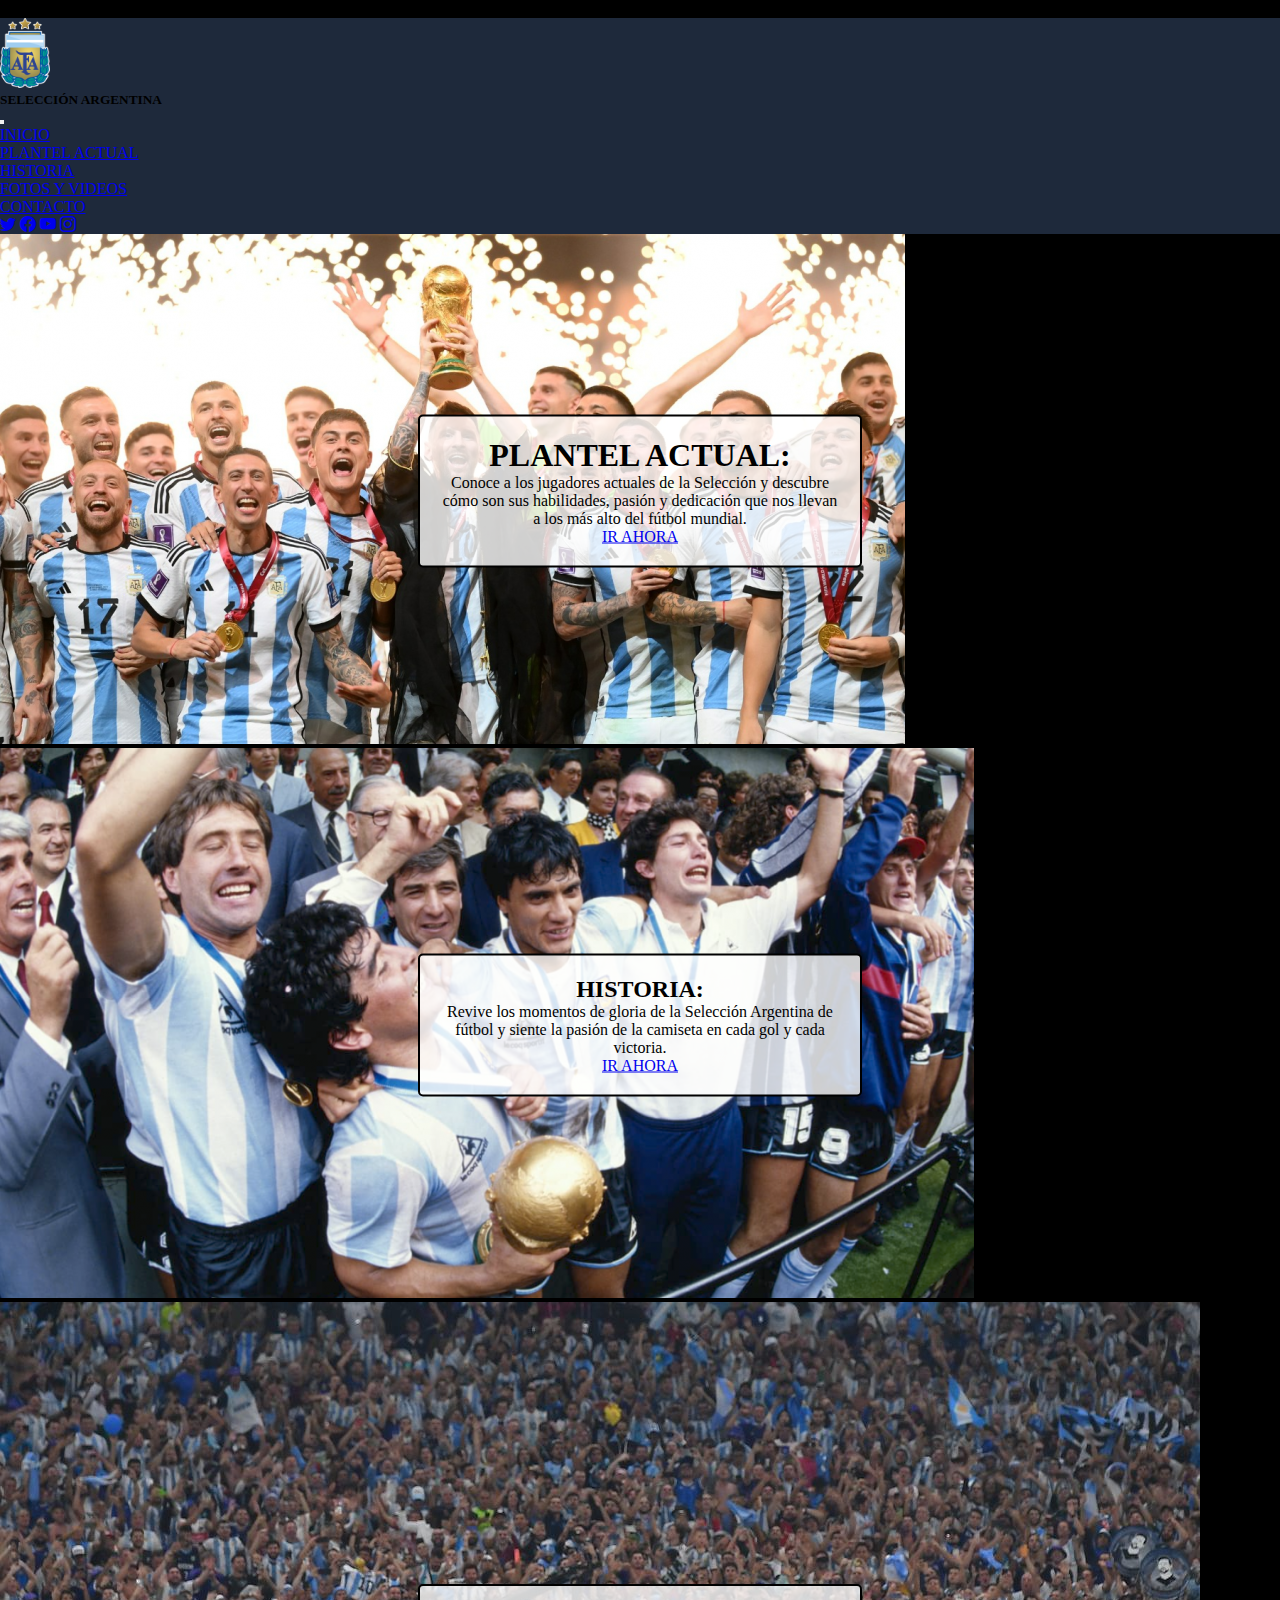
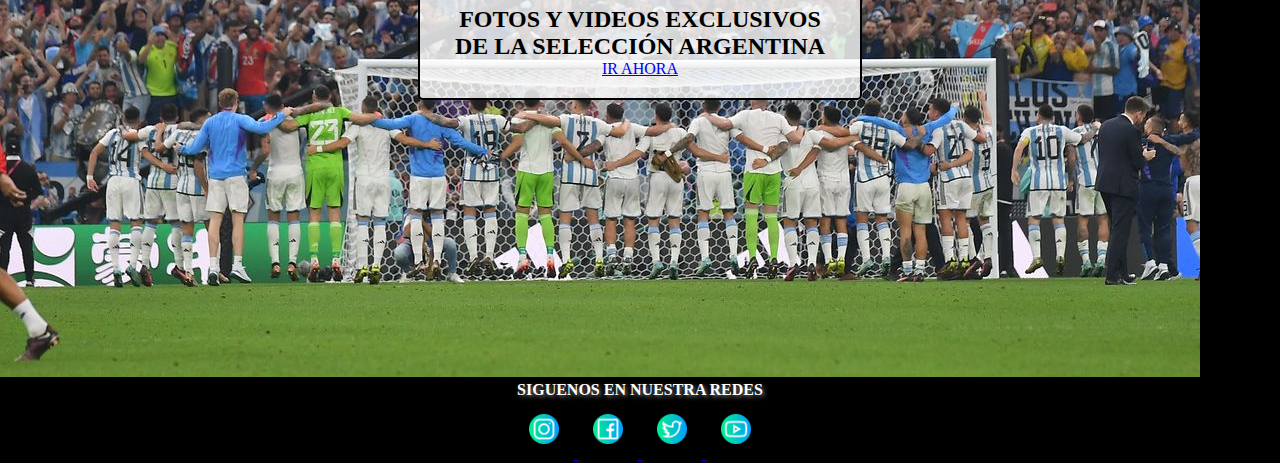
<file: index.html>
<!DOCTYPE html>
<html lang="en">
<head>
    <meta charset="UTF-8">
    <meta http-equiv="X-UA-Compatible" content="IE=edge">
    <meta name="viewport" content="width=device-width, initial-scale=1.0">
    <link href="https://cdn.jsdelivr.net/npm/bootstrap@5.3.0-alpha3/dist/css/bootstrap.min.css" rel="stylesheet" integrity="sha384-KK94CHFLLe+nY2dmCWGMq91rCGa5gtU4mk92HdvYe+M/SXH301p5ILy+dN9+nJOZ" crossorigin="anonymous">
    <link rel="stylesheet" href="css/styles.css">
    <link rel="stylesheet" href="https://cdn.jsdelivr.net/npm/bootstrap-icons@1.10.3/font/bootstrap-icons.css"
    <title>SELLECIÓN ARGENTINA</title>

</head>

<body>

<header>
    <section>
        <nav class="navbar navbar-expand-lg navbar-dark">
            <div class="container-fluid">
                <a href="index.html" class="logo navbar-brand text-info fw-semibold fs-4"><img src="img/logo afa.png" alt=""></a>
                <button
                    class="navbar-toggler"
                    type="button"
                    data-bs-toggle="offcanvas"
                    data-bs-target="#menuLateral"
                >
                    <span class="navbar-toggler-icon"></span>
                </button>
                <section
                    class="offcanvas offcanvas-start"
                    id="menuLateral"
                    tabindex="-1"
                >
                    <div class="offcanvas-header" data-bs-theme="dark">
                    <h5 class="offcanvas-title text-info">SELECCIÓN ARGENTINA</h5>
                    <button
                        class="btn-close"
                        type="button"
                        aria-label="Close"
                        data-bs-dismiss="offcanvas"
                    ></button>
                    </div>
                    <div
                    class="offcanvas-body d-flex flex-column justify-content-between px-0"
                    >
                    <ul class="navbar-nav fs-5 justify-content-evenly" >
                        <li class="nav-item p-3 py-md-1">
                            <a href="index.html" class="nav-link">INICIO</a>
                        </li>
                        <li class="nav-item p-3 py-md-1">
                            <a href="pages/plantel.html" class="nav-link">PLANTEL ACTUAL</a>
                        </li>
                        <li class="nav-item p-3 py-md-1">
                            <a href="pages/historial.html" class="nav-link">HISTORIA</a>
                        </li>
                        <li class="nav-item p-3 py-md-1">
                            <a href="pages/fotos.html" class="nav-link">FOTOS Y VIDEOS</a>
                        </li>
                        <li class="nav-item p-3 py-md-1">
                            <a href="pages/contacto.html" class="nav-link">CONTACTO</a>
                        </li>
                    </ul>
                    <div class="d-lg-none align-self-center py-3">
                        <a href="https://twitter.com/AFA" target="_blank"><i class="bi bi-twitter px-2 text-info fs-2"></i></a>
                        <a href="https://www.facebook.com/AFAOFICIAL/" target="_blank"><i class="bi bi-facebook px-2 text-info fs-2"></i></a>
                        <a href="https://www.youtube.com/user/AFAOficial" target="_blank"><i class="bi bi-youtube px-2 text-info fs-2"></i></a>
                        <a href="https://www.instagram.com/afaseleccion/" target="_blank"><i class="bi bi-instagram px-2 text-info fs-2"></i></a>
                    </div>
                    </div>
                </section>
                </div>
            </nav>
    </section>
</header>
<section class="plantel">
    <div class="container">
        <div class="row">
            <div class="col">
                <div class="position-relative">
                    <img src="img/campeones 2023.png" class="img-fluid" alt="campeones">
                        <div class="overlay-text">
                            <div class="text-box">
                                <h2>PLANTEL ACTUAL:</h2>
                                <p>Conoce a los jugadores actuales de la Selección y descubre cómo son sus habilidades, pasión y dedicación que nos llevan a los más alto del fútbol mundial.</p>
                            <a href="pages/plantel.html" target="_blank" class="btn btn-primary">IR AHORA</a>
                        </div>
                    </div>
                </div>
            </div>
        </div>
    </div>
</section>
<section>
    <div class="container">
        <div class="row">
            <div class="col">
                <div class="position-relative">
                    <img src="img/campeon 86.png" class="img-fluid" alt="campeones">
                        
                        <div class="overlay-text">
                            <div class="text-box">
                                <h2>HISTORIA:</h2>
                                <p>Revive los momentos de gloria de la Selección Argentina de fútbol y siente la pasión de la camiseta en cada gol y cada victoria.</p>
                            <a href="pages/historial.html" target="_blank" class="btn btn-primary">IR AHORA</a>
                        </div>
                    </div>
                </div>
            </div>
        </div>
    </div>
</section>
<section>
    <div class="container">
        <div class="row">
            <div class="col">
                <div class="position-relative">
                    <img src="img/penales.jpg" class="img-fluid" alt="campeones">
                        <div class="overlay-text">
                            <div class="text-box">
                                <h2>FOTOS Y VIDEOS EXCLUSIVOS DE LA SELECCIÓN ARGENTINA</h2>
                                
                            <a href="pages/fotos.html" target="_blank" class="btn btn-primary">IR AHORA</a>
                        </div>
                    </div>
                </div>
            </div>
        </div>
    </div>
</section>
<footer>
    <div class="col-sm-6 redesfooter">
        <h4>SIGUENOS EN NUESTRA REDES</h4>
        <a href="https://www.instagram.com/afaseleccion/" target="_blank">
            <img src="img/instagram.png" alt="Logo instagram">
        </a>
        <a href="https://www.facebook.com/AFAOFICIAL/" target="_blank">
            <img src="img/facebook.png" alt="Logo facebook">
        </a>
        <a href="https://twitter.com/AFA" target="_blank">
            <img src="img/gorjeo.png" alt="Logo twitter">
        </a>
        <a href="https://www.youtube.com/user/AFAOficial" target="_blank">
            <img src="img/youtube.png" alt="Logo youtube">
        </a>
    </div>
</footer>
<script src="https://cdn.jsdelivr.net/npm/bootstrap@5.3.0-alpha3/dist/js/bootstrap.bundle.min.js" integrity="sha384-ENjdO4Dr2bkBIFxQpeoTz1HIcje39Wm4jDKdf19U8gI4ddQ3GYNS7NTKfAdVQSZe" crossorigin="anonymous"></script>
</body>
</html>
</file>
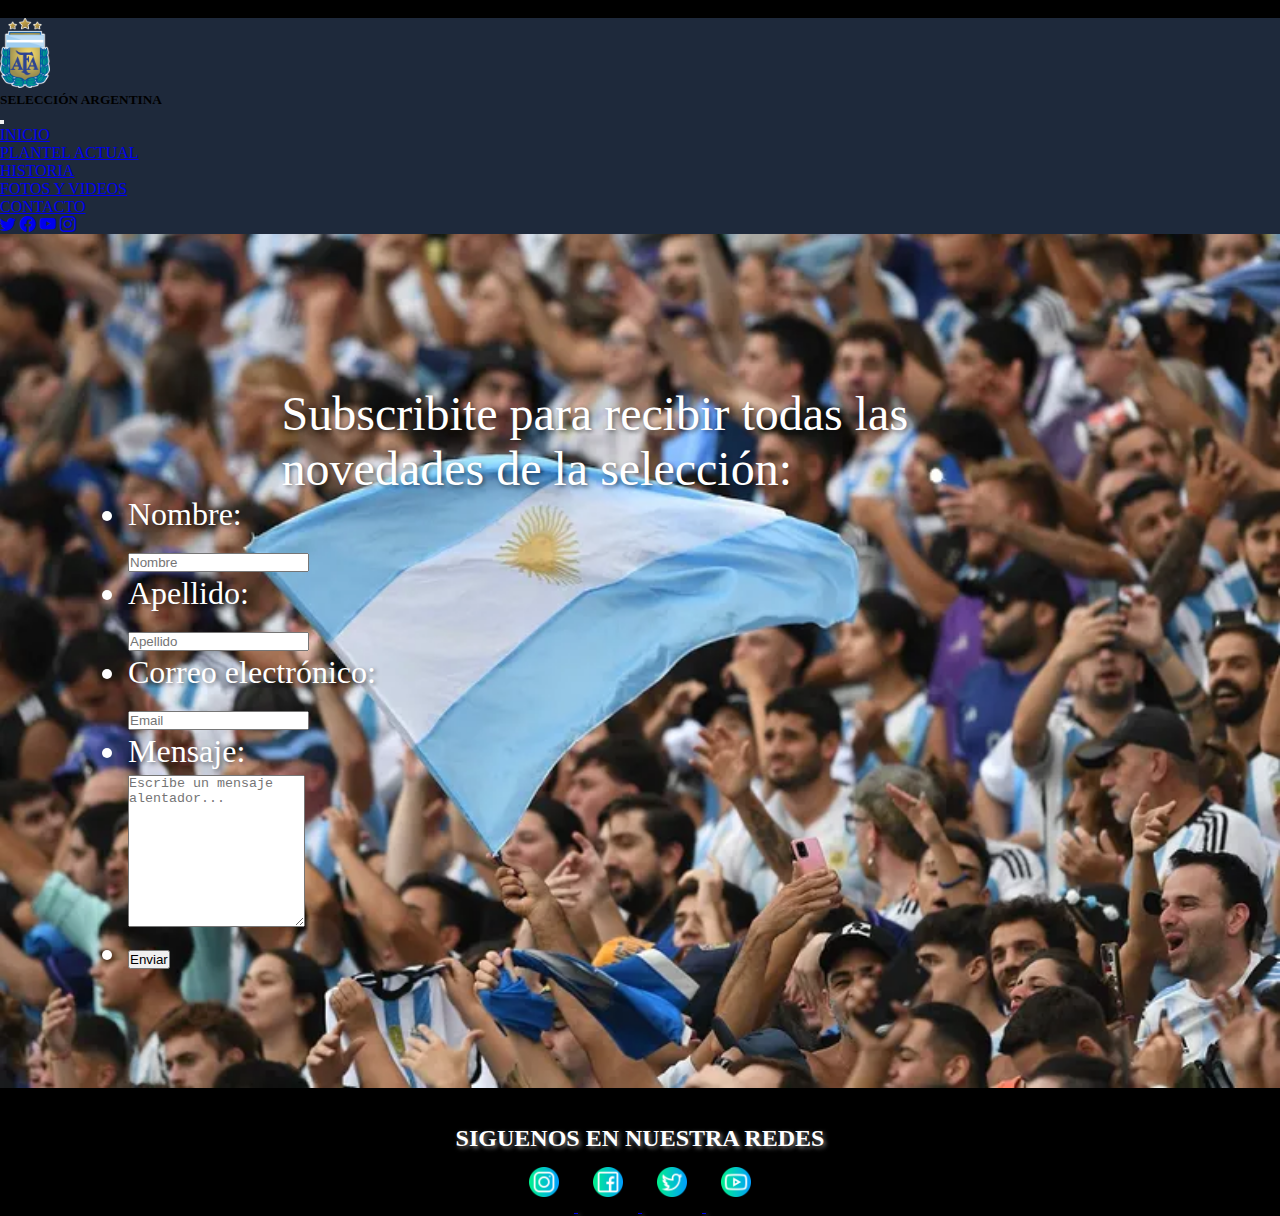
<file: pages/contacto.html>
<!DOCTYPE html>
<html lang="en">
<head>
    <meta charset="UTF-8">
    <meta http-equiv="X-UA-Compatible" content="IE=edge">
    <meta name="viewport" content="width=device-width, initial-scale=1.0">
    <link href="https://cdn.jsdelivr.net/npm/bootstrap@5.3.0-alpha3/dist/css/bootstrap.min.css" rel="stylesheet" integrity="sha384-KK94CHFLLe+nY2dmCWGMq91rCGa5gtU4mk92HdvYe+M/SXH301p5ILy+dN9+nJOZ" crossorigin="anonymous">
    <link rel="stylesheet" href="../css/styles.css">
    <link rel="stylesheet" href="https://cdn.jsdelivr.net/npm/bootstrap-icons@1.10.3/font/bootstrap-icons.css"
    <title>CONTACTO</title>

</head>

<body>

    <header>
        <section>
            <nav class="navbar navbar-expand-lg navbar-dark">
                <div class="container-fluid">
                    <a href="../index.html" class="logo navbar-brand text-info fw-semibold fs-4"><img src="../img/logo afa.png" alt=""></a>
                    <button
                        class="navbar-toggler"
                        type="button"
                        data-bs-toggle="offcanvas"
                        data-bs-target="#menuLateral"
                    >
                        <span class="navbar-toggler-icon"></span>
                    </button>
                    <section
                        class="offcanvas offcanvas-start"
                        id="menuLateral"
                        tabindex="-1"
                    >
                        <div class="offcanvas-header" data-bs-theme="dark">
                        <h5 class="offcanvas-title text-info">SELECCIÓN ARGENTINA</h5>
                        <button
                            class="btn-close"
                            type="button"
                            aria-label="Close"
                            data-bs-dismiss="offcanvas"
                        ></button>
                        </div>
                        <div
                        class="offcanvas-body d-flex flex-column justify-content-between px-0"
                        >
                        <ul class="navbar-nav fs-5 justify-content-evenly" >
                            <li class="nav-item p-3 py-md-1">
                                <a href="../index.html" class="nav-link">INICIO</a>
                            </li>
                            <li class="nav-item p-3 py-md-1">
                                <a href="../pages/plantel.html" class="nav-link">PLANTEL ACTUAL</a>
                            </li>
                            <li class="nav-item p-3 py-md-1">
                                <a href="../pages/historial.html" class="nav-link">HISTORIA</a>
                            </li>
                            <li class="nav-item p-3 py-md-1">
                                <a href="../pages/fotos.html" class="nav-link">FOTOS Y VIDEOS</a>
                            </li>
                            <li class="nav-item p-3 py-md-1">
                                <a href="../pages/contacto.html" class="nav-link">CONTACTO</a>
                            </li>
                        </ul>
                        <div class="d-lg-none align-self-center py-3">
                            <a href="https://twitter.com/AFA" target="_blank"><i class="bi bi-twitter px-2 text-info fs-2"></i></a>
                            <a href="https://www.facebook.com/AFAOFICIAL/" target="_blank"><i class="bi bi-facebook px-2 text-info fs-2"></i></a>
                            <a href="https://www.youtube.com/user/AFAOficial" target="_blank"><i class="bi bi-youtube px-2 text-info fs-2"></i></a>
                            <a href="https://www.instagram.com/afaseleccion/" target="_blank"><i class="bi bi-instagram px-2 text-info fs-2"></i></a>
                        </div>
                        </div>
                    </section>
                    </div>
                </nav>
        </section>
    </header>
    <div class="seccion-form">
        <img src="../img/hinchada.webp" alt="Imagen de fondo">
        <div class="contacto">
            <h1><span>CONTACTO</span></h1>
        </div>
        <form>
            <ul>
                <p>Subscribite para recibir todas las novedades de la selección:</p>
                <li><label for="nombre">Nombre:</label>
                <input type="text" id="nombre" name="nombre" required placeholder="Nombre"></li>
                
                <li><label for="apellido">Apellido:</label>
                <input type="text" id="apellido" name="apellido" required placeholder="Apellido"></li>
                
                <li><label for="email">Correo electrónico:</label>
                <input type="email" id="email" name="email" required placeholder="Email"></li>
                
                <li><label for="mensaje">Mensaje:</label>
                <textarea id="mensaje" name="mensaje" placeholder="Escribe un mensaje alentador..."></textarea></li>
                
                <li><input type="submit" value="Enviar"></li>
            </ul>
        </form>
    </div>
<footer>
    <div class="redesfooter">
        <h2>SIGUENOS EN NUESTRA REDES</h2>
        <a href="https://www.instagram.com/afaseleccion/" target="_blank">
            <img src="../img/instagram.png" alt="Logo instagram">
        </a>
        <a href="https://www.facebook.com/AFAOFICIAL/" target="_blank">
            <img src="../img/facebook.png" alt="Logo facebook">
        </a>
        <a href="https://twitter.com/AFA" target="_blank">
            <img src="../img/gorjeo.png" alt="Logo twitter">
        </a>
        <a href="https://www.youtube.com/user/AFAOficial" target="_blank">
            <img src="../img/youtube.png" alt="Logo youtube">
        </a>
    </div>
</footer>
<script src="https://cdn.jsdelivr.net/npm/bootstrap@5.3.0-alpha3/dist/js/bootstrap.bundle.min.js" integrity="sha384-ENjdO4Dr2bkBIFxQpeoTz1HIcje39Wm4jDKdf19U8gI4ddQ3GYNS7NTKfAdVQSZe" crossorigin="anonymous"></script>
</body>
</html>
</file>
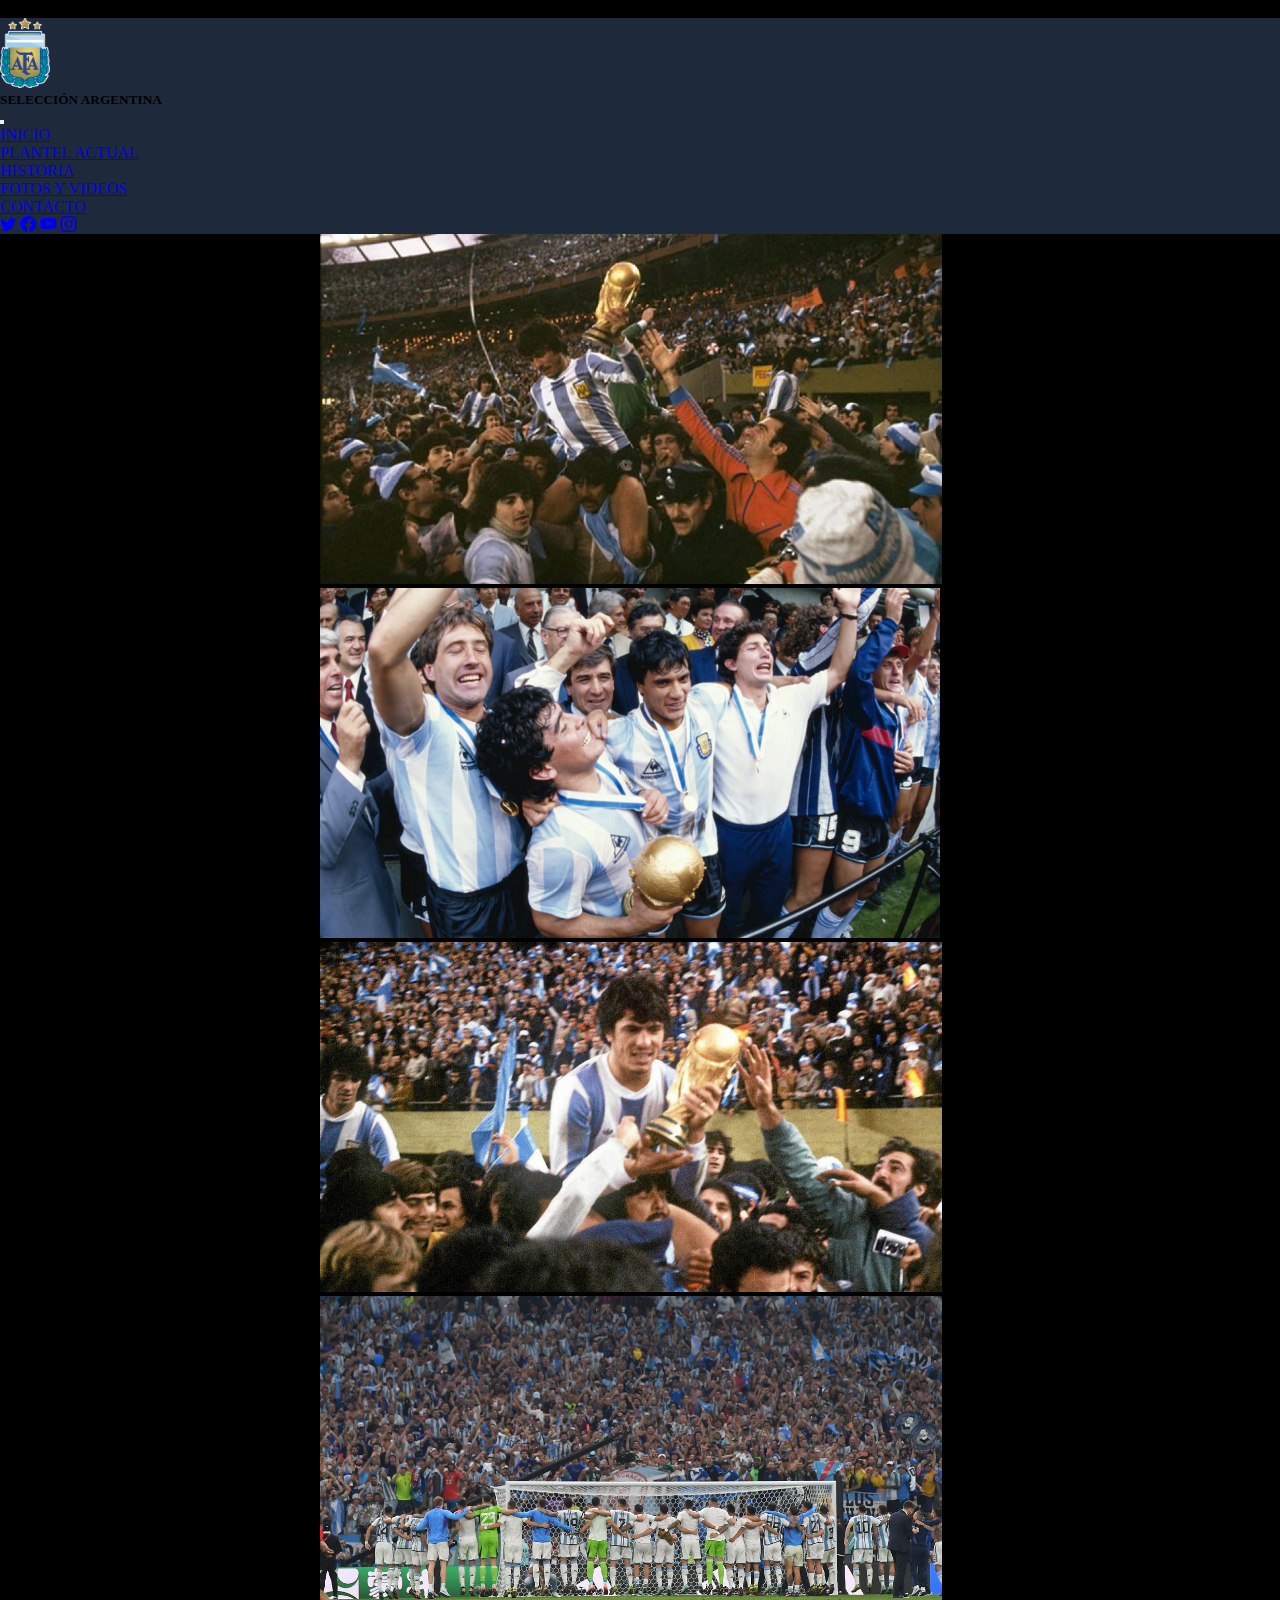
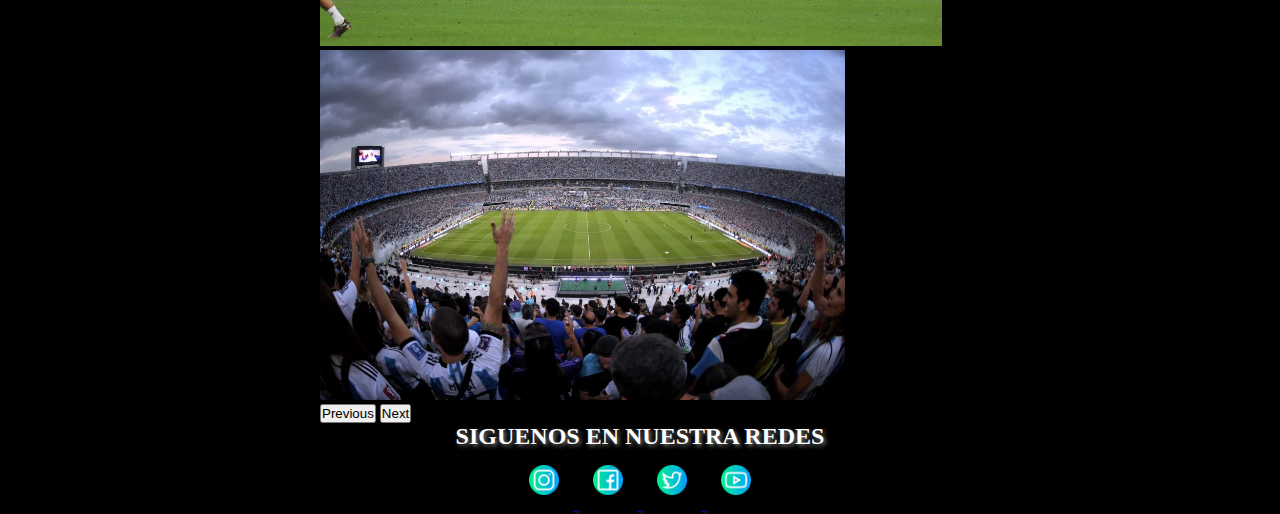
<file: pages/fotos.html>
<!DOCTYPE html>
<html lang="en">
<head>
    <meta charset="UTF-8">
    <meta http-equiv="X-UA-Compatible" content="IE=edge">
    <meta name="viewport" content="width=device-width, initial-scale=1.0">
    <link href="https://cdn.jsdelivr.net/npm/bootstrap@5.3.0-alpha3/dist/css/bootstrap.min.css" rel="stylesheet" integrity="sha384-KK94CHFLLe+nY2dmCWGMq91rCGa5gtU4mk92HdvYe+M/SXH301p5ILy+dN9+nJOZ" crossorigin="anonymous">
    <link rel="stylesheet" href="../css/styles.css">
    <link rel="stylesheet" href="https://cdn.jsdelivr.net/npm/bootstrap-icons@1.10.3/font/bootstrap-icons.css"
    <title>FOTOS Y VIDEOS</title>

</head>

<body>

    <header>
        <section>
            <nav class="navbar navbar-expand-lg navbar-dark">
                <div class="container-fluid">
                    <a href="../index.html" class="logo navbar-brand text-info fw-semibold fs-4"><img src="../img/logo afa.png" alt=""></a>
                    <button
                        class="navbar-toggler"
                        type="button"
                        data-bs-toggle="offcanvas"
                        data-bs-target="#menuLateral"
                    >
                        <span class="navbar-toggler-icon"></span>
                    </button>
                    <section
                        class="offcanvas offcanvas-start"
                        id="menuLateral"
                        tabindex="-1"
                    >
                        <div class="offcanvas-header" data-bs-theme="dark">
                        <h5 class="offcanvas-title text-info">SELECCIÓN ARGENTINA</h5>
                        <button
                            class="btn-close"
                            type="button"
                            aria-label="Close"
                            data-bs-dismiss="offcanvas"
                        ></button>
                        </div>
                        <div
                        class="offcanvas-body d-flex flex-column justify-content-between px-0"
                        >
                        <ul class="navbar-nav fs-5 justify-content-evenly" >
                            <li class="nav-item p-3 py-md-1">
                                <a href="../index.html" class="nav-link">INICIO</a>
                            </li>
                            <li class="nav-item p-3 py-md-1">
                                <a href="../pages/plantel.html" class="nav-link">PLANTEL ACTUAL</a>
                            </li>
                            <li class="nav-item p-3 py-md-1">
                                <a href="../pages/historial.html" class="nav-link">HISTORIA</a>
                            </li>
                            <li class="nav-item p-3 py-md-1">
                                <a href="../pages/fotos.html" class="nav-link">FOTOS Y VIDEOS</a>
                            </li>
                            <li class="nav-item p-3 py-md-1">
                                <a href="../pages/contacto.html" class="nav-link">CONTACTO</a>
                            </li>
                        </ul>
                        <div class="d-lg-none align-self-center py-3">
                            <a href="https://twitter.com/AFA" target="_blank"><i class="bi bi-twitter px-2 text-info fs-2"></i></a>
                            <a href="https://www.facebook.com/AFAOFICIAL/" target="_blank"><i class="bi bi-facebook px-2 text-info fs-2"></i></a>
                            <a href="https://www.youtube.com/user/AFAOficial" target="_blank"><i class="bi bi-youtube px-2 text-info fs-2"></i></a>
                            <a href="https://www.instagram.com/afaseleccion/" target="_blank"><i class="bi bi-instagram px-2 text-info fs-2"></i></a>
                        </div>
                        </div>
                    </section>
                    </div>
                </nav>
        </section>
    </header>
    <section>
        <section>
            <div id="carouselExample" class="carousel slide">
                <div class="carousel-inner">
                <div class="carousel-item active">
                    <img src="../img/campeon 78.jpg" class="d-block w-100" alt="...">
                </div>
                <div class="carousel-item">
                    <img src="../img/campeon 86.png" class="d-block w-100" alt="...">
                </div>
                <div class="carousel-item">
                    <img src="../img/passarella.jpeg" class="d-block w-100" alt="...">
                </div>
                <div class="carousel-item">
                    <img src="../img/penales.jpg" class="d-block w-100" alt="...">
                </div>
                <div class="carousel-item">
                    <img src="../img/estadio.webp" class="d-block w-100" alt="...">
                </div>
                </div>
                <button class="carousel-control-prev" type="button" data-bs-target="#carouselExample" data-bs-slide="prev">
                <span class="carousel-control-prev-icon" aria-hidden="true"></span>
                <span class="visually-hidden">Previous</span>
                </button>
                <button class="carousel-control-next" type="button" data-bs-target="#carouselExample" data-bs-slide="next">
                <span class="carousel-control-next-icon" aria-hidden="true"></span>
                <span class="visually-hidden">Next</span>
                </button>
            </div>
        </section>
        </section>
    <footer>
        <div class="redesfooter">
            <h2>SIGUENOS EN NUESTRA REDES</h2>
            <a href="https://www.instagram.com/afaseleccion/" target="_blank">
                <img src="../img/instagram.png" alt="Logo instagram">
            </a>
            <a href="https://www.facebook.com/AFAOFICIAL/" target="_blank">
                <img src="../img/facebook.png" alt="Logo facebook">
            </a>
            <a href="https://twitter.com/AFA" target="_blank">
                <img src="../img/gorjeo.png" alt="Logo twitter">
            </a>
            <a href="https://www.youtube.com/user/AFAOficial" target="_blank">
                <img src="../img/youtube.png" alt="Logo youtube">
            </a>
        </div>
    </footer>
    <script src="https://cdn.jsdelivr.net/npm/bootstrap@5.3.0-alpha3/dist/js/bootstrap.bundle.min.js" integrity="sha384-ENjdO4Dr2bkBIFxQpeoTz1HIcje39Wm4jDKdf19U8gI4ddQ3GYNS7NTKfAdVQSZe" crossorigin="anonymous"></script>
</body>
</html>
</file>
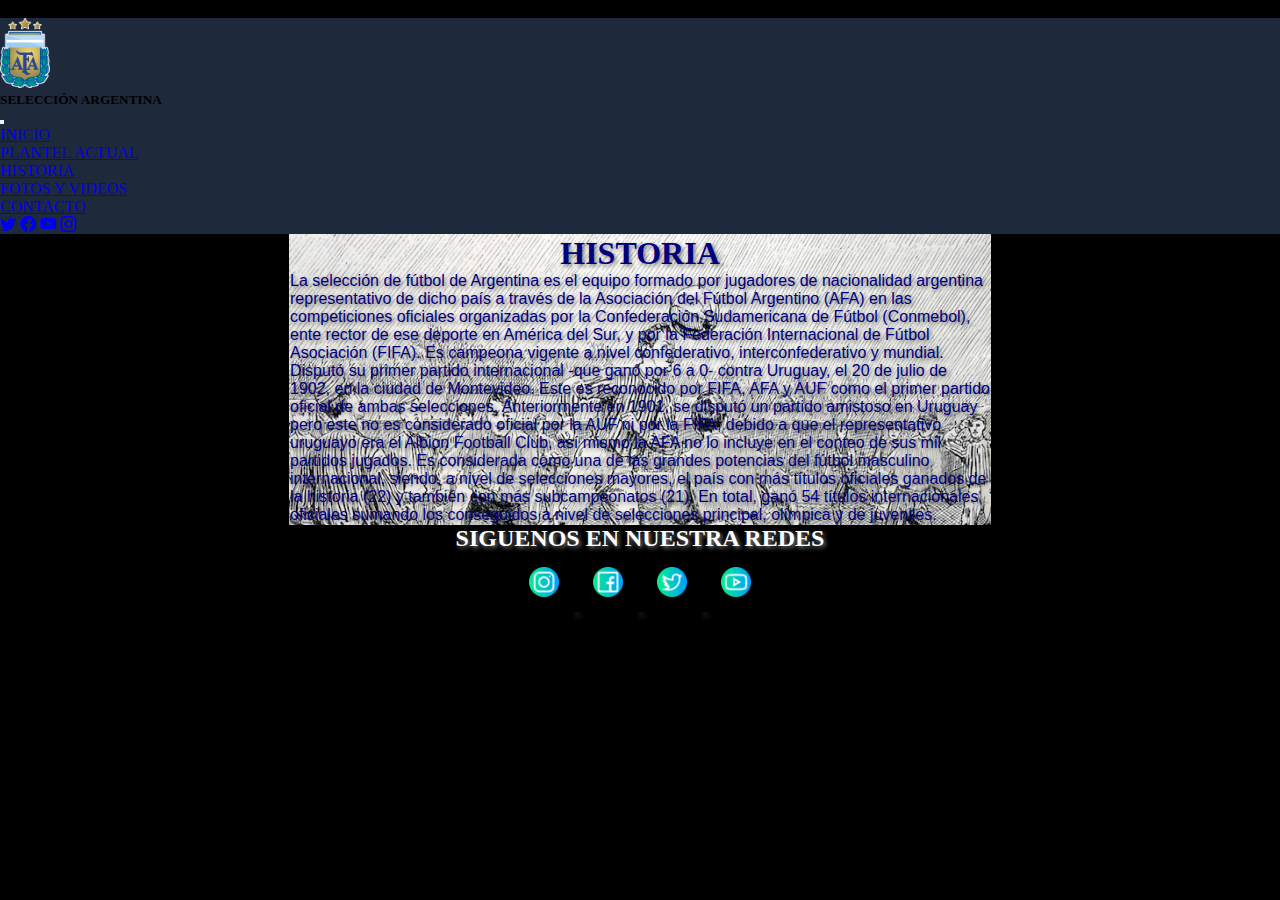
<file: pages/historial.html>
<!DOCTYPE html>
<html lang="en">
<head>
    <meta charset="UTF-8">
    <meta http-equiv="X-UA-Compatible" content="IE=edge">
    <meta name="viewport" content="width=device-width, initial-scale=1.0">
    <link href="https://cdn.jsdelivr.net/npm/bootstrap@5.3.0-alpha3/dist/css/bootstrap.min.css" rel="stylesheet" integrity="sha384-KK94CHFLLe+nY2dmCWGMq91rCGa5gtU4mk92HdvYe+M/SXH301p5ILy+dN9+nJOZ" crossorigin="anonymous">
    <link rel="stylesheet" href="../css/styles.css">
    <link rel="stylesheet" href="https://cdn.jsdelivr.net/npm/bootstrap-icons@1.10.3/font/bootstrap-icons.css"
    <title>HISTORIA</title>

</head>

<body>
    <header>
        <section>
            <nav class="navbar navbar-expand-lg navbar-dark">
                <div class="container-fluid">
                    <a href="../index.html" class="logo navbar-brand text-info fw-semibold fs-4"><img src="../img/logo afa.png" alt=""></a>
                    <button
                        class="navbar-toggler"
                        type="button"
                        data-bs-toggle="offcanvas"
                        data-bs-target="#menuLateral"
                    >
                        <span class="navbar-toggler-icon"></span>
                    </button>
                    <section
                        class="offcanvas offcanvas-start"
                        id="menuLateral"
                        tabindex="-1"
                    >
                        <div class="offcanvas-header" data-bs-theme="dark">
                        <h5 class="offcanvas-title text-info">SELECCIÓN ARGENTINA</h5>
                        <button
                            class="btn-close"
                            type="button"
                            aria-label="Close"
                            data-bs-dismiss="offcanvas"
                        ></button>
                        </div>
                        <div
                        class="offcanvas-body d-flex flex-column justify-content-between px-0"
                        >
                        <ul class="navbar-nav fs-5 justify-content-evenly" >
                            <li class="nav-item p-3 py-md-1">
                                <a href="../index.html" class="nav-link">INICIO</a>
                            </li>
                            <li class="nav-item p-3 py-md-1">
                                <a href="../pages/plantel.html" class="nav-link">PLANTEL ACTUAL</a>
                            </li>
                            <li class="nav-item p-3 py-md-1">
                                <a href="../pages/historial.html" class="nav-link">HISTORIA</a>
                            </li>
                            <li class="nav-item p-3 py-md-1">
                                <a href="../pages/fotos.html" class="nav-link">FOTOS Y VIDEOS</a>
                            </li>
                            <li class="nav-item p-3 py-md-1">
                                <a href="../pages/contacto.html" class="nav-link">CONTACTO</a>
                            </li>
                        </ul>
                        <div class="d-lg-none align-self-center py-3">
                            <a href="https://twitter.com/AFA" target="_blank"><i class="bi bi-twitter px-2 text-info fs-2"></i></a>
                            <a href="https://www.facebook.com/AFAOFICIAL/" target="_blank"><i class="bi bi-facebook px-2 text-info fs-2"></i></a>
                            <a href="https://www.youtube.com/user/AFAOficial" target="_blank"><i class="bi bi-youtube px-2 text-info fs-2"></i></a>
                            <a href="https://www.instagram.com/afaseleccion/" target="_blank"><i class="bi bi-instagram px-2 text-info fs-2"></i></a>
                        </div>
                        </div>
                    </section>
                    </div>
                </nav>
        </section>
    </header>
<section>
<div class="historiarg">
        <div class="container">
            <h1 class="tittle">HISTORIA</h1>
            <p class="paragraph">La selección de fútbol de Argentina es el equipo formado por jugadores de nacionalidad argentina representativo de dicho país a través de la Asociación del Fútbol Argentino (AFA) en las competiciones oficiales organizadas por la Confederación Sudamericana de Fútbol (Conmebol), ente rector de ese deporte en América del Sur, y por la Federación Internacional de Fútbol Asociación (FIFA). Es campeona vigente a nivel confederativo, interconfederativo y mundial.
                Disputó su primer partido internacional -que ganó por 6 a 0- contra Uruguay, el 20 de julio de 1902, en la ciudad de Montevideo. Este es reconocido por FIFA, AFA y AUF como el primer partido oficial de ambas selecciones. Anteriormente en 1901, se disputó un partido amistoso en Uruguay pero este no es considerado oficial por la AUF ni por la FIFA, debido a que el representativo uruguayo era el Albion Football Club, así mismo la AFA no lo incluye en el conteo de sus mil partidos jugados.
                Es considerada como una de las grandes potencias del fútbol masculino internacional, siendo, a nivel de selecciones mayores, el país con más títulos oficiales ganados de la historia (22) y también con más subcampeonatos (21). En total, ganó 54 títulos internacionales oficiales sumando los conseguidos a nivel de selecciones principal, olímpica y de juveniles.</p>
        </div>
    
</div>
</section>
<footer>
<div class="redesfooter">
    <h2>SIGUENOS EN NUESTRA REDES</h2>
    <a href="https://www.instagram.com/afaseleccion/" target="_blank">
        <img src="../img/instagram.png" alt="Logo instagram">
    </a>
    <a href="https://www.facebook.com/AFAOFICIAL/" target="_blank">
        <img src="../img/facebook.png" alt="Logo facebook">
    </a>
    <a href="https://twitter.com/AFA" target="_blank">
        <img src="../img/gorjeo.png" alt="Logo twitter">
    </a>
    <a href="https://www.youtube.com/user/AFAOficial" target="_blank">
        <img src="../img/youtube.png" alt="Logo youtube">
    </a>
</div>
</footer>
<script src="https://cdn.jsdelivr.net/npm/bootstrap@5.3.0-alpha3/dist/js/bootstrap.bundle.min.js" integrity="sha384-ENjdO4Dr2bkBIFxQpeoTz1HIcje39Wm4jDKdf19U8gI4ddQ3GYNS7NTKfAdVQSZe" crossorigin="anonymous"></script>
</body>
</html>
</file>
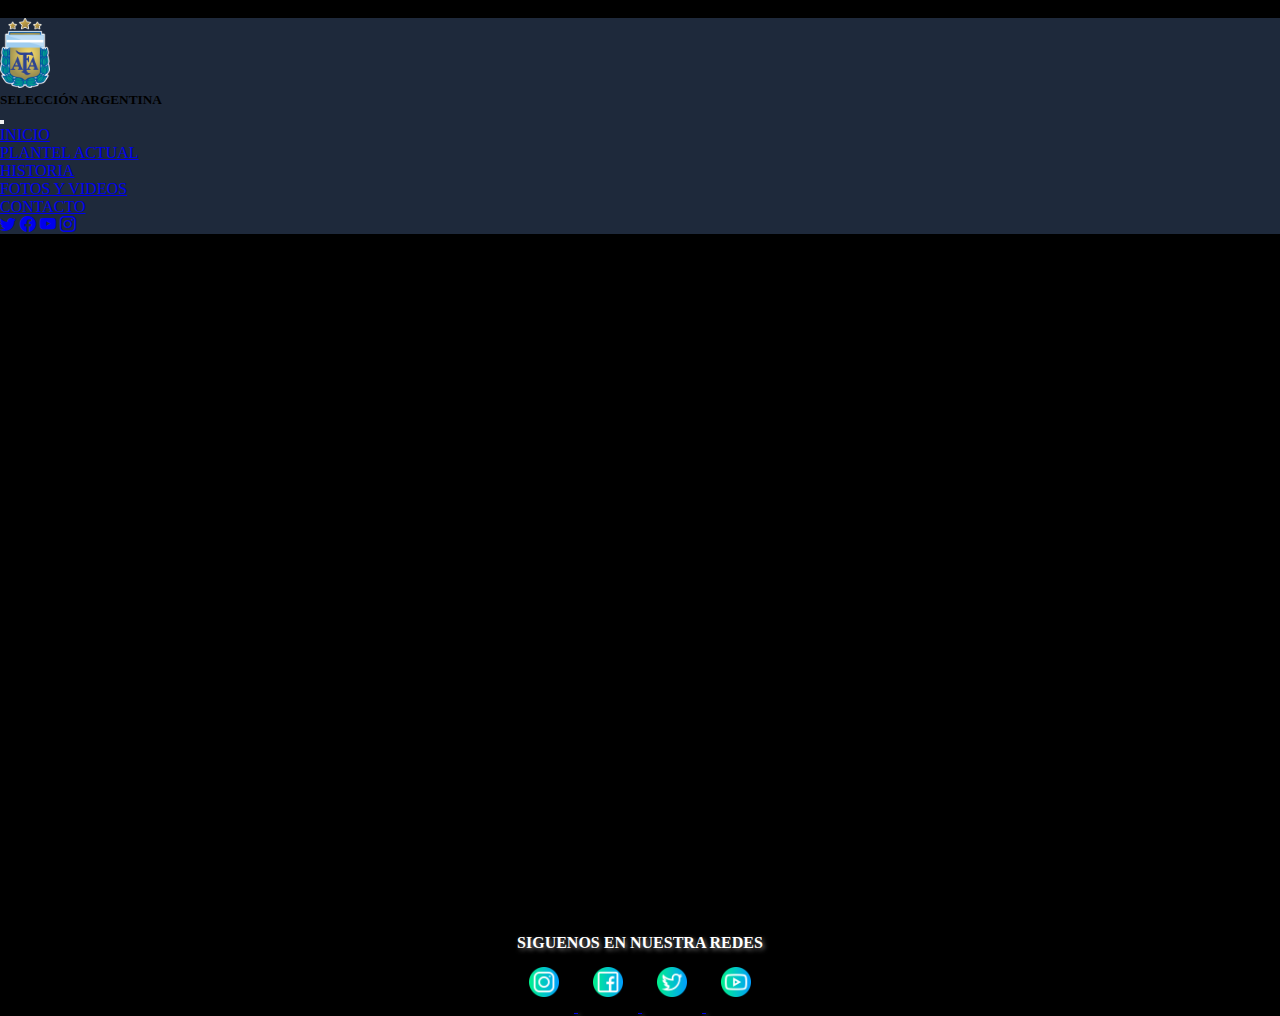
<file: pages/plantel.html>
<!DOCTYPE html>
<html lang="en">
<head>
    <meta charset="UTF-8">
    <meta http-equiv="X-UA-Compatible" content="IE=edge">
    <meta name="viewport" content="width=device-width, initial-scale=1.0">
    <link href="https://cdn.jsdelivr.net/npm/bootstrap@5.3.0-alpha3/dist/css/bootstrap.min.css" rel="stylesheet" integrity="sha384-KK94CHFLLe+nY2dmCWGMq91rCGa5gtU4mk92HdvYe+M/SXH301p5ILy+dN9+nJOZ" crossorigin="anonymous">
    <link rel="stylesheet" href="../css/styles.css">
    <link rel="stylesheet" href="https://cdn.jsdelivr.net/npm/bootstrap-icons@1.10.3/font/bootstrap-icons.css"
    <title>PLANTEL</title>

</head>

<body>

    <header>
        <section>
            <nav class="navbar navbar-expand-lg navbar-dark">
                <div class="container-fluid">
                    <a href="../index.html" class="logo navbar-brand text-info fw-semibold fs-4"><img src="../img/logo afa.png" alt=""></a>
                    <button
                        class="navbar-toggler"
                        type="button"
                        data-bs-toggle="offcanvas"
                        data-bs-target="#menuLateral"
                    >
                        <span class="navbar-toggler-icon"></span>
                    </button>
                    <section
                        class="offcanvas offcanvas-start"
                        id="menuLateral"
                        tabindex="-1"
                    >
                        <div class="offcanvas-header" data-bs-theme="dark">
                        <h5 class="offcanvas-title text-info">SELECCIÓN ARGENTINA</h5>
                        <button
                            class="btn-close"
                            type="button"
                            aria-label="Close"
                            data-bs-dismiss="offcanvas"
                        ></button>
                        </div>
                        <div
                        class="offcanvas-body d-flex flex-column justify-content-between px-0"
                        >
                        <ul class="navbar-nav fs-5 justify-content-evenly" >
                            <li class="nav-item p-3 py-md-1">
                                <a href="../index.html" class="nav-link">INICIO</a>
                            </li>
                            <li class="nav-item p-3 py-md-1">
                                <a href="../pages/plantel.html" class="nav-link">PLANTEL ACTUAL</a>
                            </li>
                            <li class="nav-item p-3 py-md-1">
                                <a href="../pages/historial.html" class="nav-link">HISTORIA</a>
                            </li>
                            <li class="nav-item p-3 py-md-1">
                                <a href="../pages/fotos.html" class="nav-link">FOTOS Y VIDEOS</a>
                            </li>
                            <li class="nav-item p-3 py-md-1">
                                <a href="../pages/contacto.html" class="nav-link">CONTACTO</a>
                            </li>
                        </ul>
                        <div class="d-lg-none align-self-center py-3">
                            <a href="https://twitter.com/AFA" target="_blank"><i class="bi bi-twitter px-2 text-info fs-2"></i></a>
                            <a href="https://www.facebook.com/AFAOFICIAL/" target="_blank"><i class="bi bi-facebook px-2 text-info fs-2"></i></a>
                            <a href="https://www.youtube.com/user/AFAOficial" target="_blank"><i class="bi bi-youtube px-2 text-info fs-2"></i></a>
                            <a href="https://www.instagram.com/afaseleccion/" target="_blank"><i class="bi bi-instagram px-2 text-info fs-2"></i></a>
                        </div>
                        </div>
                    </section>
                    </div>
                </nav>
        </section>
    </header>
    <section class="convocados">
            <div class="container-fluid row">
                <div class="col-12 col-md-6 col-lg-3">
                    <ol class="text-white">
                    <h3>ARQUEROS</h3>
                    
            <li>N° 23	Emiliano Martínez</li>
            <li>N° 12	Gerónimo Rulli</li>
            <li>N° 1	Franco Armani</li>
                    </ol>
                </div>
                <div class="col-12 col-md-6 col-lg-3">
                    <ol class="text-white">
                    <h3>DEFENSAS</h3>
                    
                    <li>N° 13	Cristian Romero</li>
                    <li>N° 25	Lisandro Martínez></li>
                    <li>N° 28	Nehuén Pérez</li>
                    <li>N° 6	Germán Pezzella</li>
                    <li>N° 19	Nicolás Otamendi</li>
                    <li>N° 8	Marcos Acuña</li>
                    <li>N° 3	Nicolás Tagliafico</li>
                    <li>N° 29	Lautaro Blanco</li>
                    <li>N° 2	Juan Foyth</li>
                    <li>N° 26	Nahuel Molina</li>
                    <li>N° 4	Gonzalo Montiel</li>
                    </ol>
                </div>
                <div class="col-12 col-md-6 col-lg-3">
                    <ol class="text-white">
                    <h3>MEDIOCAMPISTAS</h3>
                    
                <li>N° 18	Guido Rodríguez</li>
                <li>N° 5	Leandro Paredes</li>
                <li>N° 32	Máximo Perrone</li>
                <li>N° 24	Enzo Fernández</li>
                <li>N° 20	Alexis Mac Allister</li>
                <li>N° 7	Rodrigo de Paul</li>
                <li>N° 17	Giovani Lo Celso</li>
                <li>N° 14	Exequiel Palacios</li>
                <li>N° 16	Thiago Almada</li>
                <li>N° 34	Facundo Buonanotte</li>
                <li>N° 35	Valentín Carboni</li>
                    </ol>
                </div>
                <div class="col-12 col-md-6 col-lg-3">
                    <ol class="text-white">
                    <h3>DELANTEROS</h3>
                
                <li>N° 16	Nicolás González</li>
                <li>N° 10	Lionel Messi</li>
                <li>N° 15	Ángel Correa</li>
                <li>N° 7	Emiliano Buendía</li>
                <li>N° 11	Ángel Di María</li>
                <li>N° 21	Paulo Dybala</li>
                <li>N° 22	Lautaro Martínez</li>
                <li>N° 9	Julián Álvarez</li>
                <li>N° 99	Giovanni Simeone</li>
                    </ol>
                </div>
            </div>
    </section>
<footer>
        <div class="redesfooter">
            <h4>SIGUENOS EN NUESTRA REDES</h4>
            <a href="https://www.instagram.com/afaseleccion/" target="_blank">
                <img src="../img/instagram.png" alt="Logo instagram">
            </a>
            <a href="https://www.facebook.com/AFAOFICIAL/" target="_blank">
                <img src="../img/facebook.png" alt="Logo facebook">
            </a>
            <a href="https://twitter.com/AFA" target="_blank">
                <img src="../img/gorjeo.png" alt="Logo twitter">
            </a>
            <a href="https://www.youtube.com/user/AFAOficial" target="_blank">
                <img src="../img/youtube.png" alt="Logo youtube">
            </a>
        </div>
    </footer>
    <script src="https://cdn.jsdelivr.net/npm/bootstrap@5.3.0-alpha3/dist/js/bootstrap.bundle.min.js" integrity="sha384-ENjdO4Dr2bkBIFxQpeoTz1HIcje39Wm4jDKdf19U8gI4ddQ3GYNS7NTKfAdVQSZe" crossorigin="anonymous"></script>
</body>
</html>
</file>
<file: css/styles.css>
* {
    margin: 0;
    padding: 0;
}
body {
    background-color: black;
}

.logo img {
    width: 50px;
    height: 70px;
    
}
.overlay-text {
    display: grid;
    position: absolute;
    top: 50%;
    left: 50%;
    transform: translate(-50%, -50%);
    color: black;
    text-align: center;
    font-size: 1rem;
    }
.text-box {
    display: grid;
    background-color: rgba(255, 255, 255, 0.8);
    padding: 20px;
    border: 2px solid #000;
    border-radius: 5px;
    text-align: center;
    width: 90%;
    max-width: 400px;
    margin: 0 auto;
    }
.position-relative {
    position: relative;
    }
.plantel {
    display: grid;
    flex-direction: column;
    align-items: center;
    }
.plantel h2 {
    font-size: 2rem;
}
.plantel p {
    font-size: 1rem;
}

@media (max-width: 768px) {
    .plantel h2{
    font-size: 2rem;
}
    .plantel p {
    font-size: 1rem;
}
    }
@media (max-width: 576px) {
    .plantel h2{
    font-size: 2rem;
}
    .plantel p {
    font-size: 1rem;
}
    }


.seccion-form {
    position: relative;

}

.seccion-form img {
    display: block;
    width: 100%;
    height: auto;
}
.seccion-form form {
    color: white;
    font-size: xx-large;
    position: absolute;
    top: 50%;
    left: 40%;
    transform: translate(-50%, -50%);
    text-shadow: 2px 2px 4px rgba(0, 0, 0, 0.5);

}
textarea {
    height: 150px;
}
.seccion-form p {
    font-size: xxx-large;
    position: relative;
    top: 30%;
    left: 20%;
    text-shadow: 2px 2px 4px rgba(0, 0, 0, 0.5);
}
label {
    display: block;
    margin-bottom: 5px;
}
.redesfooter {
    color: white;
    text-align: center;
    text-shadow: 2px 2px 4px rgba(255, 255, 255, 0.5);
    font-weight: bold;
    margin: 0 auto;
}
.redesfooter img {
    width: 60px;
    height: 60px;
    transform: scale(0.5);
}
.historiarg {
    background-image: url(../img/historia\ argentina\ .jpg);
    background-size: cover;
    max-width: 700px;
    width: 100%;
    padding: 1px;
    margin: 0 auto;
    opacity: 1;

}
.tittle{
    text-align: center;
    opacity: 1;
    text-shadow: 2px 2px 4px rgba(0, 0, 0, 0.5);
    color: navy;
}
.paragraph{
        font-size: 1rem;
        font-family: 'Franklin Gothic Medium', 'Arial Narrow', Arial, sans-serif;
        color: navy;
        opacity: 1;
        text-shadow: 2px 2px 4px rgba(0, 0, 0, 0.5);
    }
.fotovieja {
        position: relative;
    
    }

.fotovieja img {
        display: block;
        width: 100%;
        height: auto;
        opacity: 0.2;
    }

@media (max-width: 768px){
.paragraph {
font-size: 1rem;
    }
    }
.convocados ol{
list-style-type: none;
}
.contacto h1 {
    font-size: xx-large;
    font-family: Arial, Helvetica, sans-serif;
    text-shadow: 2px 2px 4px rgba(0, 0, 0, 0.5);
    font-weight: bold;

}

nav,
.offcanvas {
background-color: #1e293b;
}
.navbar-toggler {
border: none;
}
.navbar-toggler:focus {
outline: none;
box-shadow: none;
}

@media (max-width: 768px) {
.navbar-nav > li:hover {
    background-color: #0dcaf0;
}
}
@media (max-width: 320px) {
    footer {
        display: grid;
        grid-template-columns: repeat(2, 1fr);
        justify-items: center;
        gap: 30px;
    }
}

@media (min-width: 768px) {
    header {
        flex-direction: row;
        justify-content: space-around;
    }   
}
.carousel-item img {
    height: 300px;
}
@media (min-width: 768px) {
    #carouselExample {
        width: 50%;
        margin: 0 auto;
    }

    .carousel-item img {
        height: 350px;
    }
}
</file>
